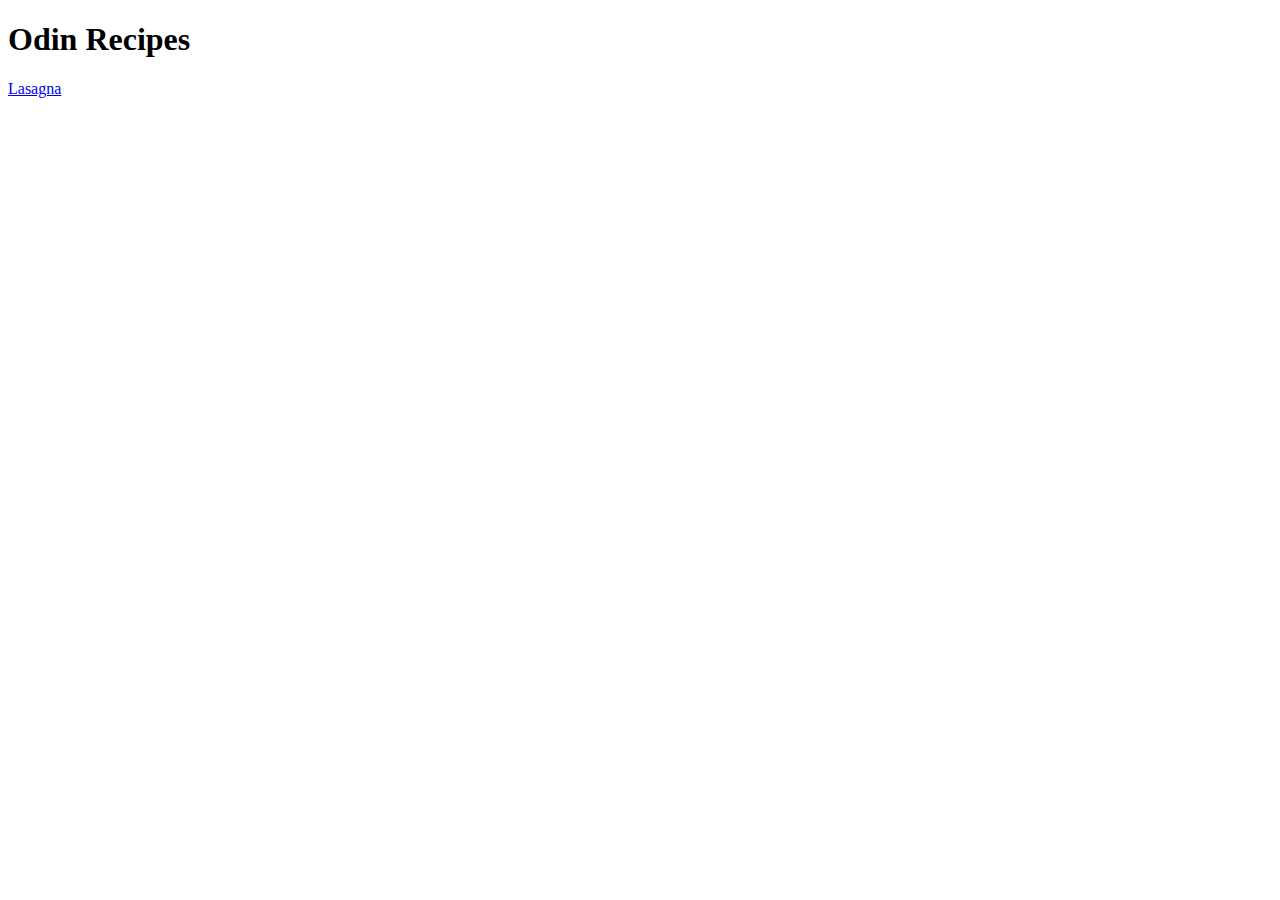
<file: index.html>
<!DOCTYPE html>
<html lang="en">
<head>
    <meta charset="UTF-8">
    <meta name="viewport" content="width=device-width, initial-scale=1.0">
    <title>Document</title>
</head>
<body>
    <h1>Odin Recipes</h1>
    <a href="./recipes/lasagna.html">Lasagna</a>
</body>
</html>
</file>
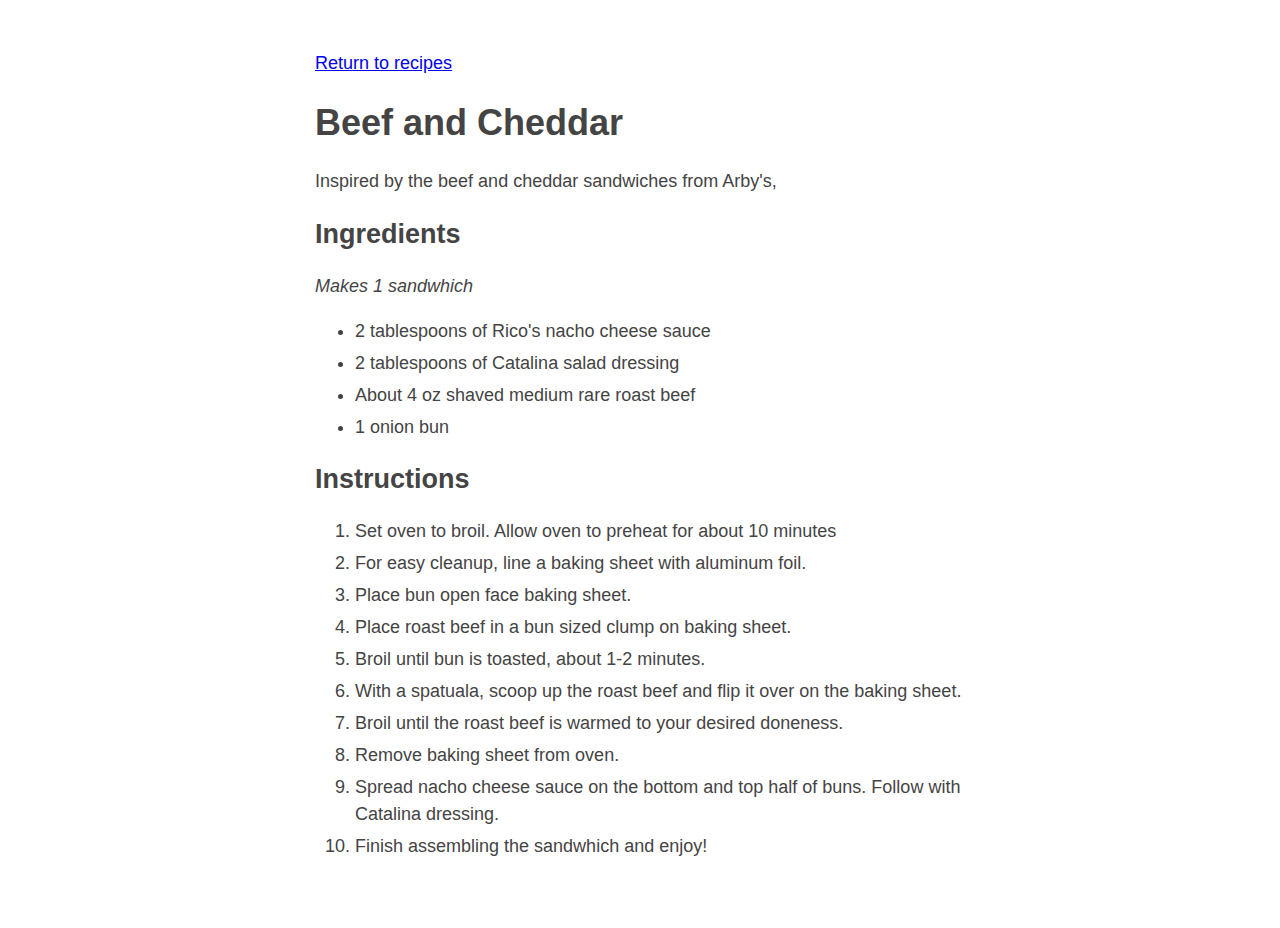
<file: recipes/beef-and-cheddar.html>
<!DOCTYPE html>
<html lang="en">
<head>
    <meta charset="UTF-8">
    <meta name="viewport" content="width=device-width, initial-scale=1.0">
    <title>Document</title>
    <link rel="stylesheet" href="../css/index.css">
</head>
<body>
    <a href="../index.html">Return to recipes</a>
    <h1>Beef and Cheddar</h1>
    <!-- <img src="https://upload.wikimedia.org/wikipedia/commons/7/77/Cucurbita_moschata_Butternut_2012_G2.jpg" alt="Cook Icon" width="200"/> -->
    <p>
        Inspired by the beef and cheddar sandwiches from Arby's,
    </p>
    <h2>Ingredients</h2>
    <p><em>Makes 1 sandwhich</em></p>
    <ul>
        <li>2 tablespoons of Rico's nacho cheese sauce</li>
        <li>2 tablespoons of Catalina salad dressing</li>
        <li>About 4 oz shaved medium rare roast beef</li>
        <li>1 onion bun</li>
    </ul>
    <h2>Instructions</h2>
    <ol>
        <li>Set oven to broil. Allow oven to preheat for about 10 minutes</li>
        <li>For easy cleanup, line a baking sheet with aluminum foil.</li>
        <li>Place bun open face baking sheet.</li>
        <li>Place roast beef in a bun sized clump on baking sheet.</li>
        <li>Broil until bun is toasted, about 1-2 minutes.</li>
        <li>With a spatuala, scoop up the roast beef and flip it over on the baking sheet.</li>
        <li>Broil until the roast beef is warmed to your desired doneness.</li>
        <li>Remove baking sheet from oven.</li>
        <li>Spread nacho cheese sauce on the bottom and top half of buns. Follow with Catalina dressing.</li>
        <li>Finish assembling the sandwhich and enjoy!</li>
    </ol>
</body>
</html>
</file>
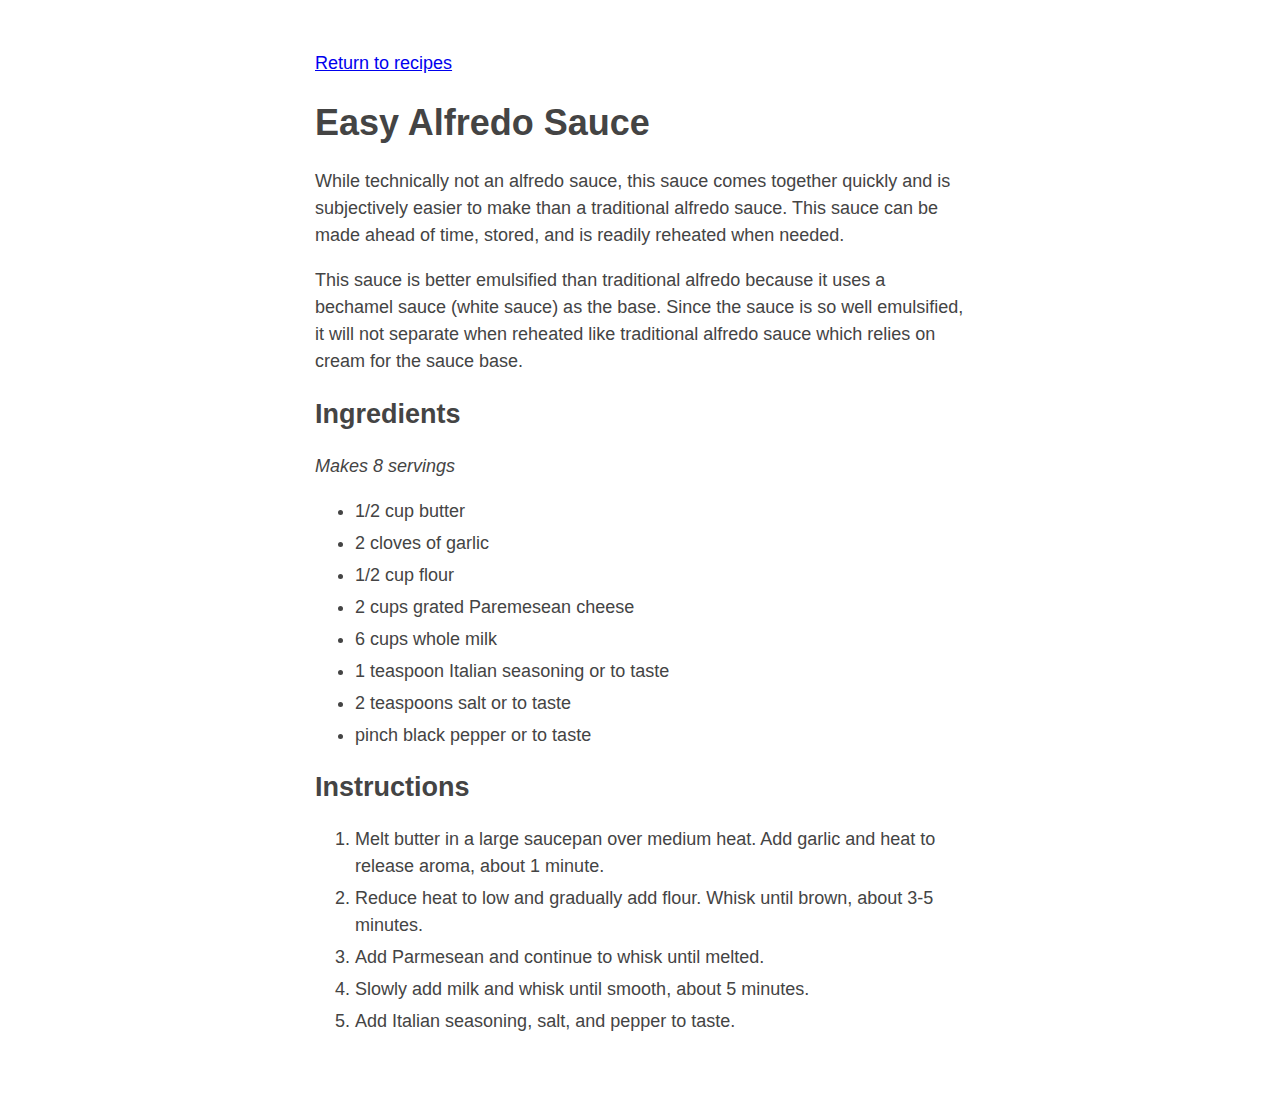
<file: recipes/easy-alfredo-sauce.html>
<!DOCTYPE html>
<html lang="en">
<head>
    <meta charset="UTF-8">
    <meta name="viewport" content="width=device-width, initial-scale=1.0">
    <title>Document</title>
    <link rel="stylesheet" href="../css/index.css">
</head>
<body>
    <a href="../index.html">Return to recipes</a>
    <h1>Easy Alfredo Sauce</h1>
    <!-- <img src="https://upload.wikimedia.org/wikipedia/commons/7/77/Cucurbita_moschata_Butternut_2012_G2.jpg" alt="Cook Icon" width="200"/> -->
    <p>
        While technically not an alfredo sauce, 
        this sauce comes together quickly and is subjectively easier
        to make than a traditional alfredo sauce.
        This sauce can be made ahead of time, stored, and is readily reheated when needed.
    </p>
    <p> 
        This sauce is better emulsified than traditional alfredo 
        because it uses a bechamel sauce (white sauce) as the base.
        Since the sauce is so well emulsified, 
        it will not separate when reheated like traditional 
        alfredo sauce which relies on cream for the sauce base.
    </p>    
    <h2>Ingredients</h2>
    <p><em>Makes 8 servings</em></p>
    <ul>
        <li>1/2 cup butter</li>
        <li>2 cloves of garlic</li>
        <li>1/2 cup flour</li>
        <li>2 cups grated Paremesean cheese</li>
        <li>6 cups whole milk</li>
        <li>1 teaspoon Italian seasoning or to taste</li>
        <li>2 teaspoons salt or to taste</li>
        <li>pinch black pepper or to taste</li>
    </ul>
    <h2>Instructions</h2>
    <ol>
        <li>Melt butter in a large saucepan over medium heat. Add garlic and heat to release aroma, about 1 minute.</li>
        <li>Reduce heat to low and gradually add flour. Whisk until brown, about 3-5 minutes.</li>
        <li>Add Parmesean and continue to whisk until melted.</li>
        <li>Slowly add milk and whisk until smooth, about 5 minutes.</li>
        <li>Add Italian seasoning, salt, and pepper to taste.</li>
    </ol>
</body>
</html>
</file>
<file: css/index.css>
body {
  max-width:650px;
  margin:40px auto;
  padding:10px 10px 10px 10px;
  font:18px/1.5 -apple-system, BlinkMacSystemFont, "Segoe UI", Roboto, "Helvetica Neue", Arial, "Noto Sans", sans-serif, "Apple Color Emoji", "Segoe UI Emoji", "Segoe UI Symbol", "Noto Color Emoji";
  color:#444
}
h1,
h2,
h3 {
  line-height:1.2
}
@media (prefers-color-scheme: dark) {
  body {
    color:#c9d1d9;
    background:#0d1117
  }
  a:link {
    color:#58a6ff
  }
  a:visited {
    color:#8e96f0
  }
}

.box{ 
    height: auto; 
    width:  auto;
    border: 1px solid; 
} 

li {
    margin-top: 5px;
    
}
</file>
